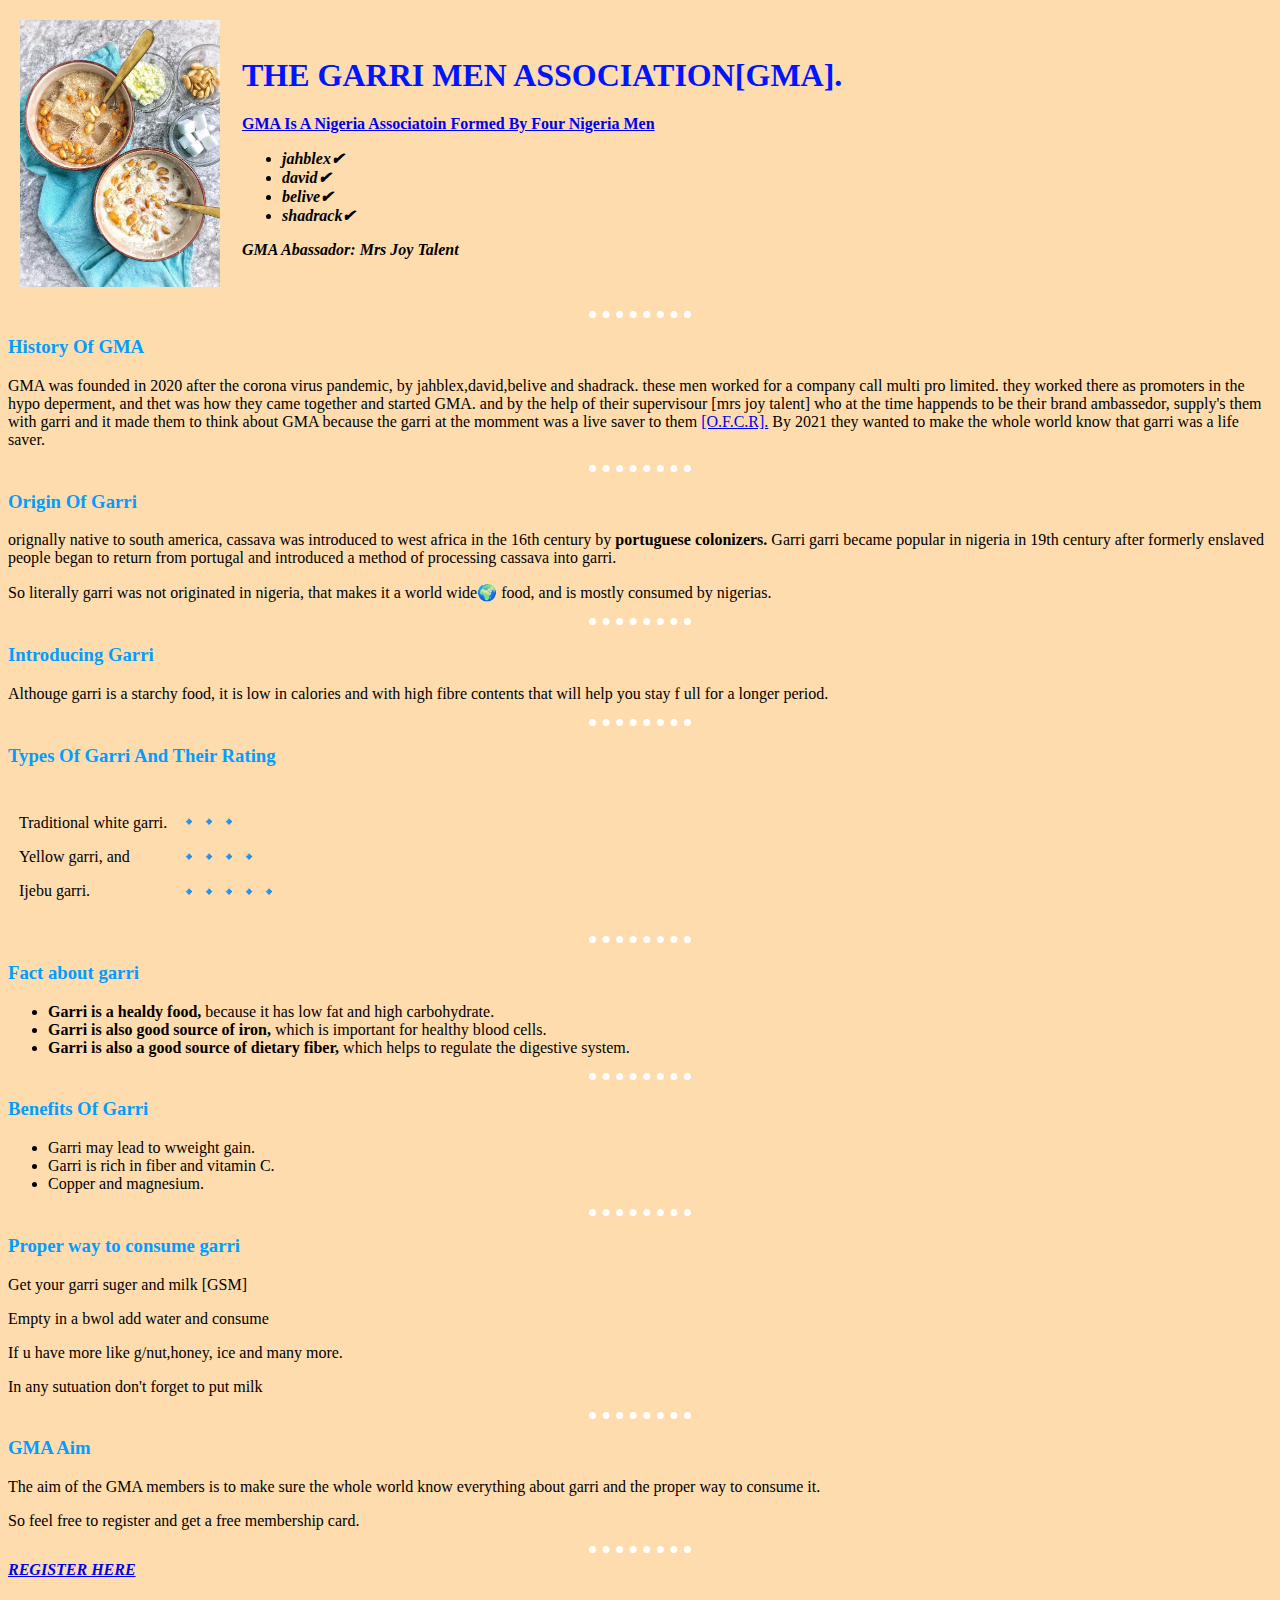
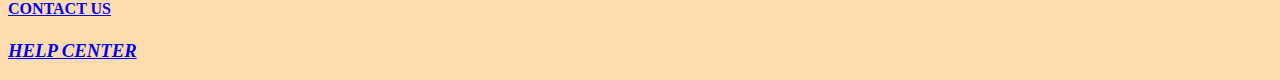
<file: index.html>
<!DOCTYPE html>
<html>
<head>
	<meta charset="utf-8">
	<meta name="viewport" content="width=device-width, initial-scale=1">
	<title>GARRI MEN ASSOCIATION</title>
    <link rel="icon" type="text/css" href="favicon.ico">
	<link rel="stylesheet" href=" css/style.css">
</head>
<body>
	<table cellpadding="10">
	 <tr>
			<td><img src="GMA.jpg" width="200"></td>
			<td><h1>THE GARRI MEN ASSOCIATION[GMA].</h1>
	 <p><strong> <a href="https://wa/qr/3ME76QNMBT6XK1">GMA Is A Nigeria Associatoin Formed By Four Nigeria Men </a></strong></p>
	  <em>
        <strong>
	   <ul>
        <li>jahblex✔</li>
        <li>david✔</li>
        <li>belive✔</li>
        <li>shadrack✔</li></ul>
        <p> <strong>GMA Abassador:</strong> Mrs Joy Talent </p>
       </td>
       </strong>
      </em>
     </tr>
    </table>
    <hr>
    <h3>History Of GMA</h3>
    <p>GMA was founded in 2020 after the corona virus pandemic, by jahblex,david,belive and shadrack. these men worked for a company call multi pro limited. they worked there as promoters in the hypo deperment, and thet was how they came together and started GMA. and by the help of their supervisour [mrs joy talent] who at the time happends to be their brand ambassedor, supply's them with garri and it made them to think about GMA because the garri at the momment was a live saver to them <a href="ONLY FEW CAN RELATE">[O.F.C.R].</a> By 2021 they wanted to make the whole world know that garri was a life saver.</p>
    <hr>
    <h3>Origin Of Garri</h3>
    <p>orignally native to south america, cassava was introduced to west africa in the 16th century by <strong>portuguese colonizers.</strong> Garri garri became popular in nigeria in 19th century after formerly enslaved people began to return from portugal and introduced a method of processing cassava into garri.</p>
    <p>So literally garri was not originated in nigeria, that makes it a world wide🌍 food, and is mostly consumed by nigerias.</p>
     <hr>

    <h3>Introducing Garri</h3>
    <p>Althouge garri is a starchy food, it is low in calories and with high fibre contents that will help you stay f
    ull for a longer period.</p>
     <hr>
     <h3>Types Of Garri And Their Rating</h3>
     <table cellspacing="10">
     	<tr>
     	    <td> 
     	    	<p>Traditional white garri.</p>
     	        <p>Yellow garri, and</p>
            	<p>Ijebu garri.</p></td>
     		<td>
     			<p>🔹🔹🔹</p>
     			<p>🔹🔹🔹🔹</p>
     			<p>🔹🔹🔹🔹🔹</p>
     		</td>
     	</tr>
     </table>
     <hr>
     <h3>Fact about garri</h3>
      <ul>
    	<li><strong>Garri is a healdy food,</strong> because it has low fat and high carbohydrate.</li>
    	<li><strong>Garri is also good source of iron,</strong> which is important for healthy blood cells.</li>
    	<li><strong>Garri is also a good source of dietary fiber,</strong> which helps to regulate the digestive system.</li>
    </ul>
     <hr>
    <h3>Benefits Of Garri</h3>
     <ul>
      <li>Garri may lead to wweight gain. </li>
      <li>Garri is rich in fiber and vitamin C. </li>
      <li>Copper and magnesium. </li>
     </ul>
     <hr>
     <h3>Proper way to consume garri</h3>
     <p>Get your garri suger and milk [GSM]</p>
     <p>Empty in a bwol add water and consume</p>
     <p>If u have more like g/nut,honey, ice and many more.</p>
     <p>In any sutuation don't forget to put milk</p>
     <hr>
     <h3>GMA Aim</h3>
     <p>The aim of the GMA members is to make sure the whole world know everything about garri and the proper way to consume it.</p>
     <p>So feel free to register and get a free membership card.</p>
     <hr>
     <strong><em><a href="REGISTRATION.HTML	">REGISTER HERE</a></em></strong> 
     <h4><a href="CONTACTGMA.HTML">CONTACT US</a></h4>
     <h3><em><a href="GMAHELP.html">HELP CENTER </a></em></h3>
     <!--jahblex did dis. 07011134233
     whatsapp number lets help each other -->
</body>
</html>
</file>
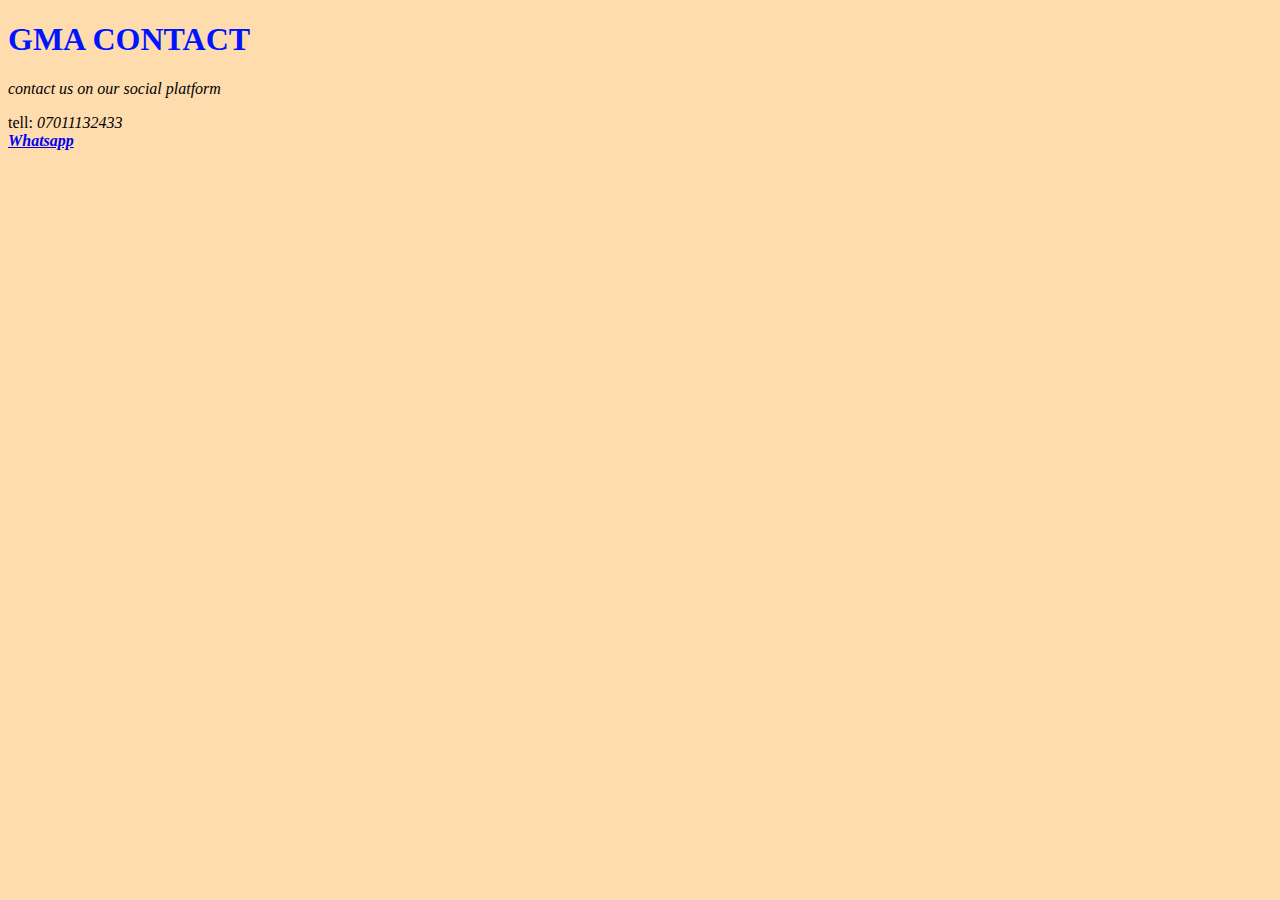
<file: CONTACTGMA.html>
<!DOCTYPE html>
<html>
<head>
	<meta charset="utf-8">
	<meta name="viewport" content="width=device-width, initial-scale=1">
	<title>CONTACTGMA</title>
	<link rel="stylesheet" href="css/style.css">
</head>
<body>
	<h1>GMA CONTACT</h1>
	<p><em>contact us on our social platform</em></p>
	<form>
		<label>tell:</label>
		<em><label>07011132433</label></em>
	</form>
	<strong><em><a href="https://wa/qr/3ME76QNMBT6XK1">Whatsapp</a></em></strong><br>

</body>
</html>
</file>
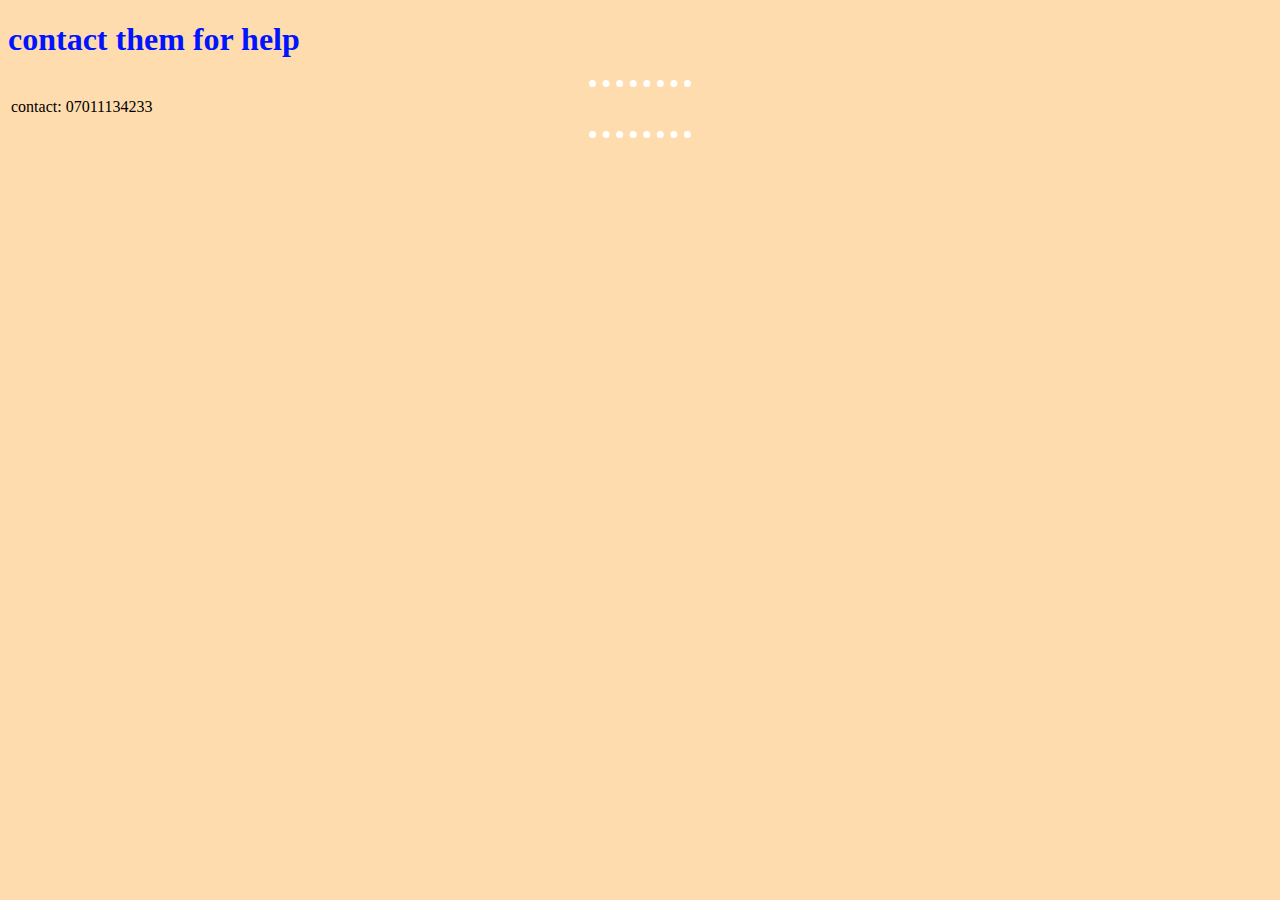
<file: GMAHELP.html>
<!DOCTYPE html>
<html>
<head>
	<meta charset="utf-8">
	<meta name="viewport" content="width=device-width, initial-scale=1">
	<title>	GMAHELP.html</title>
	<link rel="icon" type="text/css" href="favicon.ico">
	<link rel="stylesheet" href="css/style.css">
</head>
<body>
	
	<h1>contact them for help</h1>
	<hr>
	<table>
		<tr>
			<td>contact:</td>
			<td>07011134233</td>
		</tr>
		<tr>
			<td></td>
		</tr>
	</table>
	<hr>


</body>
</html>
</file>
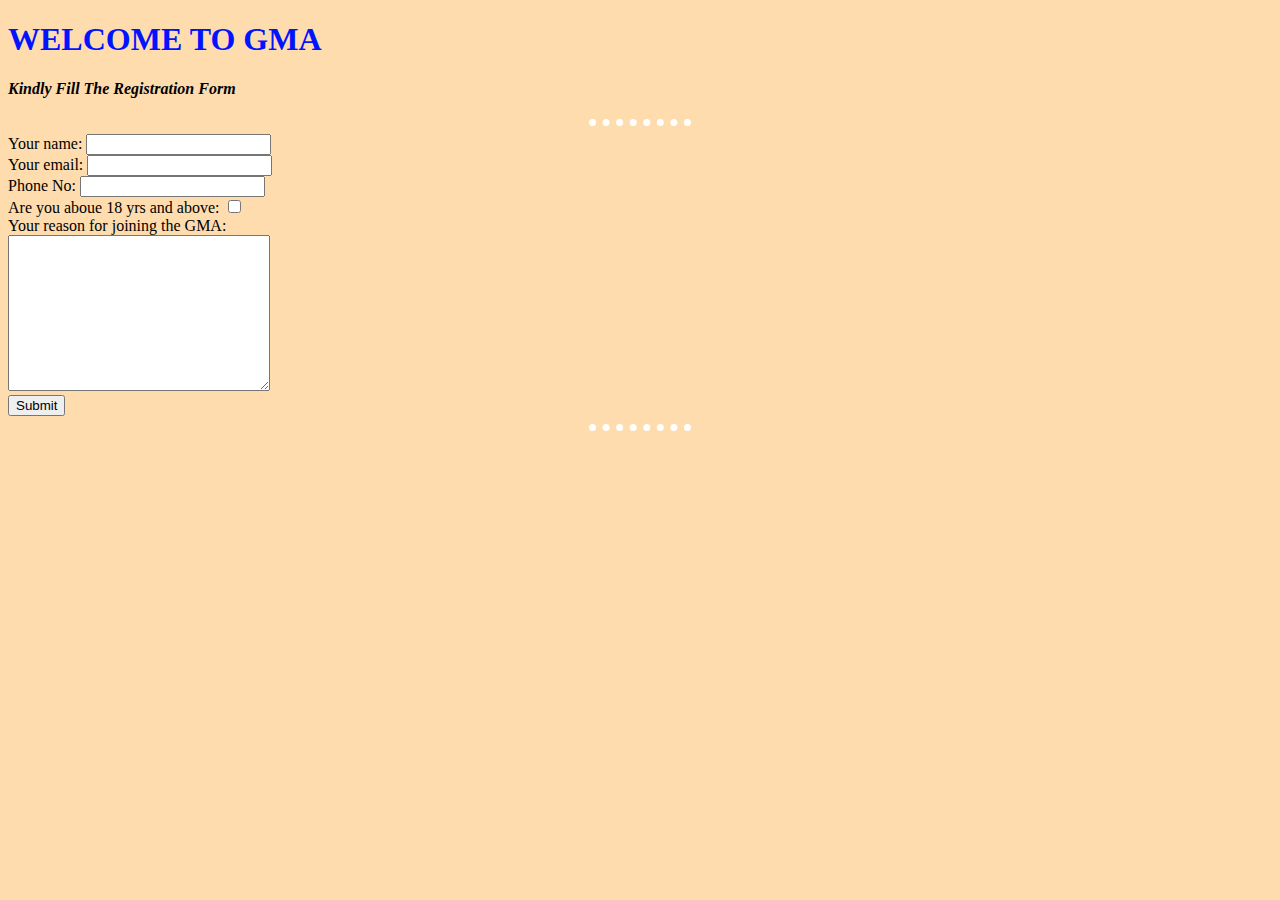
<file: registration.html>
<!DOCTYPE html>
<html>
<head>
	<meta charset="utf-8">
	<meta name="viewport" content="width=device-width, initial-scale=1">
	<title>REGISTRATION FOR GMA MENBER</title>
	<link rel="icon" type="text/css" href="favicon.ico">
	<link rel="stylesheet" href="css/style.css">

</head>
<body>
	<h1>WELCOME TO GMA </h1>
	<h4><em>Kindly Fill The Registration Form</em></h4>
	<hr>
	<form action="index.html" method="post" enctype="text/plain">
		<label>Your name:</label>
		<input type="text" name=""><br>
		<label>Your email:</label>
		<input type="text" name=""><br>
		<label>Phone No:</label>
		<input type="text" name=""><br>
		<label>Are you aboue 18 yrs and above:</label>
		<input type="checkbox" name=""><br>
		<label>Your reason for joining the GMA:</label><br>
		<textarea rows="10" cols="30"></textarea><br>
		<input type="submit" name="">
	</form>
	<hr>

</body>
</html>
</file>
<file: css/style.css>
body
 		{background-color: #FFDCAE;}
 	hr
 	 {border-color: white ;
      border-style: none none dotted;
      border-width: 7px;
      width: 8%
 	 }

h1 {color: #0014FF;}


h3 {color: #009EFF;}
</file>
